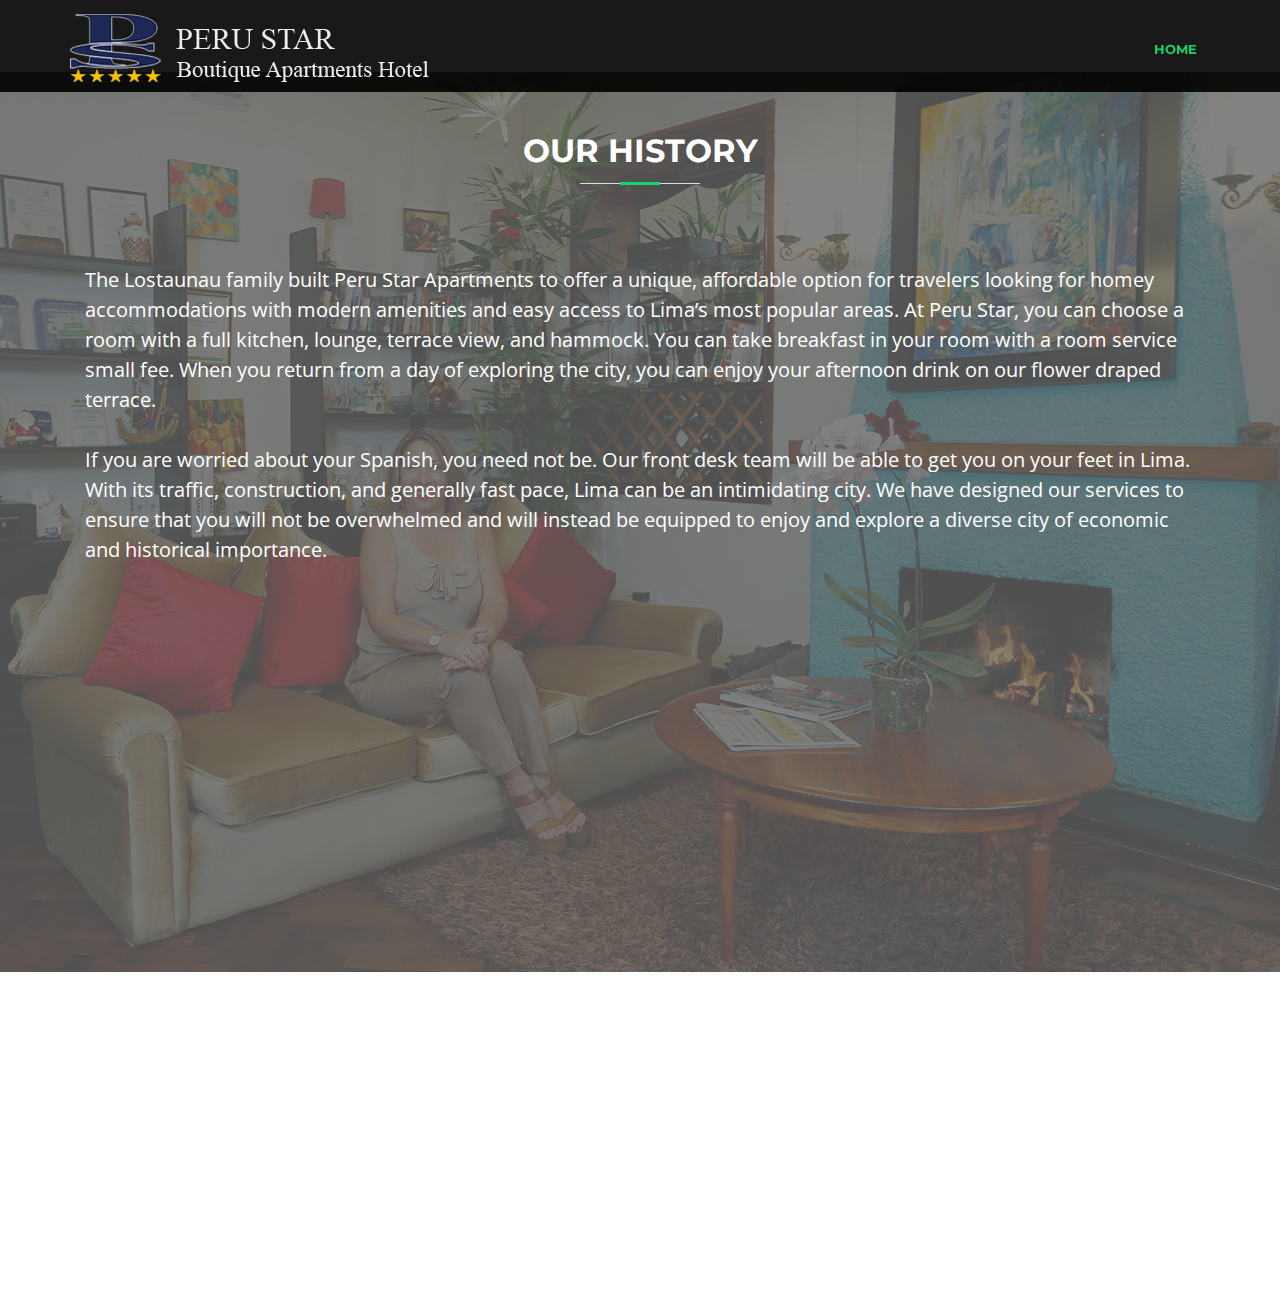
<file: About.html>
<!DOCTYPE html>
<html lang="en">
<head>
  <meta charset="utf-8">
  <title>Peru Star Apartments</title>
  <meta content="width=device-width, initial-scale=1.0" name="viewport">
  <meta content="" name="keywords">
  <meta content="" name="description">

  <!-- Favicons -->
  <link href="img/Icons/peru-star-icon.png" rel="icon">

  <!-- Google Fonts -->
  <link href="https://fonts.googleapis.com/css?family=Open+Sans:300,300i,400,400i,700,700i|Montserrat:300,400,500,700" rel="stylesheet">

  <!-- Bootstrap CSS File -->
  <link href="lib/bootstrap/css/bootstrap.min.css" rel="stylesheet">

  <!-- Libraries CSS Files -->
  <link href="lib/font-awesome/css/font-awesome.min.css" rel="stylesheet">
  <link href="lib/animate/animate.min.css" rel="stylesheet">
  <link href="lib/ionicons/css/ionicons.min.css" rel="stylesheet">
  <link href="lib/owlcarousel/assets/owl.carousel.min.css" rel="stylesheet">
  <link href="lib/lightbox/css/lightbox.min.css" rel="stylesheet">

  <!-- Main Stylesheet File -->
  <link href="css/style.css" rel="stylesheet">

    <!-- Google Tag Manager -->
    <script>(function(w,d,s,l,i){w[l]=w[l]||[];w[l].push({'gtm.start':
    new Date().getTime(),event:'gtm.js'});var f=d.getElementsByTagName(s)[0],
    j=d.createElement(s),dl=l!='dataLayer'?'&l='+l:'';j.async=true;j.src=
    'https://www.googletagmanager.com/gtm.js?id='+i+dl;f.parentNode.insertBefore(j,f);
    })(window,document,'script','dataLayer','GTM-MSD4GFF');</script>
    <!-- End Google Tag Manager -->
</head>

<body>
    <!-- Google Tag Manager (noscript) -->
    <noscript><iframe src="https://www.googletagmanager.com/ns.html?id=GTM-MSD4GFF"
    height="0" width="0" style="display:none;visibility:hidden"></iframe></noscript>
    <!-- End Google Tag Manager (noscript) -->
  <div id="preloader"></div>

  <!--==========================
    Header
  ============================-->
  <header id="header-other">
    <div class="container-fluid">
      
      <div id="logo" class="pull-left">
        <a href="index.html"><img src="img/Icons/PeruStar.png" alt="" title="" /></a>
      </div>

      <nav id="nav-menu-container">
        <ul class="nav-menu">
          <li class="menu-active"><a href="index.html">Home</a></li>
        </ul>
      </nav><!-- #nav-menu-container -->
    </div>
  </header><!-- #header -->

  <main id="main">


  <!--==========================
    Reservations Section
  ============================-->
  <section id="aboutFamily">
    <div class="container">

      <header class="section-header">
        <h3>Our History</h3>
        <p></p>
      </header>
      <div class="row aboutFamily-cols">
        <div class="container">
          <div class="row">
              <div class="col-md-12">
                  <p>
                      The Lostaunau family built Peru Star Apartments to offer a unique, affordable option for travelers looking for homey accommodations with modern amenities and easy access to Lima’s most popular areas. At Peru Star, you can choose a room with a full kitchen, lounge, terrace view, and hammock. You can take breakfast in your room with a room service small fee. When you return from a day of exploring the city, you can enjoy your afternoon drink on our flower draped terrace.</p>
                  <p>
                      If you are worried about your Spanish, you need not be. Our front desk team will be able to get you on your feet in Lima. With its traffic, construction, and generally fast pace, Lima can be an intimidating city. We have designed our services to ensure that you will not be overwhelmed and will instead be equipped to enjoy and explore a diverse city of economic and historical importance.
                  </p>
              </div>
          </div>
        </div>
      </div>
    </div>
  </section>

  <!--==========================
      Team Section
    ============================-->
    <section id="team">
        <div class="container">
            <div class="row">
                <div class="col-lg-2 col-md-2 wow fadeInUp" data-wow-delay="0.3s">
                    <div class="member">
                        <a href="https://www.tripadvisor.com.pe/Hotel_Review-g294316-d1431051-Reviews-Peru_Star_Botique_Apartments_Hotel-Lima_Lima_Region.html">
                            <img src="img/Banners/Awards/t1.jpg" class="img-fluid" alt="">
                        </a>                        
                    </div>
                </div>

                <div class="col-lg-2 col-md-2 wow fadeInUp" data-wow-delay="0.3s">
                    <div class="member">
                        <a href="https://www.tripadvisor.com.pe/Hotel_Review-g294316-d1431051-Reviews-Peru_Star_Botique_Apartments_Hotel-Lima_Lima_Region.html">
                            <img src="img/Banners/Awards/t2.jpg" class="img-fluid" alt="">
                        </a>  
                    </div>
                </div>
                <div class="col-lg-2 col-md-2 wow fadeInUp" data-wow-delay="0.3s">
                    <div class="member">
                        <a href="https://www.tripadvisor.com.pe/Hotel_Review-g294316-d1431051-Reviews-Peru_Star_Botique_Apartments_Hotel-Lima_Lima_Region.html">
                            <img src="img/Banners/Awards/t3.jpg" class="img-fluid" alt="">
                        </a>  
                    </div>
                </div>
                <div class="col-lg-2 col-md-2 wow fadeInUp" data-wow-delay="0.3s">
                    <div class="member">
                        <a href="https://www.tripadvisor.com.pe/Hotel_Review-g294316-d1431051-Reviews-Peru_Star_Botique_Apartments_Hotel-Lima_Lima_Region.html">
                            <img src="img/Banners/Awards/t4.jpg" class="img-fluid" alt="">
                        </a>  
                    </div>
                </div>
                <div class="col-lg-2 col-md-2 wow fadeInUp" data-wow-delay="0.3s">
                    <div class="member">
                        <a href="https://www.tripadvisor.com.pe/Hotel_Review-g294316-d1431051-Reviews-Peru_Star_Botique_Apartments_Hotel-Lima_Lima_Region.html">
                            <img src="img/Banners/Awards/t5.jpg" class="img-fluid" alt="">
                        </a>  
                    </div>
                </div>
                <div class="col-lg-2 col-md-2 wow fadeInUp" data-wow-delay="0.3s">
                    <div class="member">
                        <a href="https://www.tripadvisor.com.pe/Hotel_Review-g294316-d1431051-Reviews-Peru_Star_Botique_Apartments_Hotel-Lima_Lima_Region.html">
                            <img src="img/Banners/Awards/t6.jpg" class="img-fluid" alt="">
                        </a>  
                    </div>
                </div>
            </div>
        </div>
    </section>
    
    <!-- #team -->


  <!-- JavaScript Libraries -->
  <script src="lib/jquery/jquery.min.js"></script>
  <script src="lib/jquery/jquery-migrate.min.js"></script>
  <script src="lib/bootstrap/js/bootstrap.bundle.min.js"></script>
  <script src="lib/easing/easing.min.js"></script>
  <script src="lib/superfish/hoverIntent.js"></script>
  <script src="lib/superfish/superfish.min.js"></script>
  <script src="lib/wow/wow.min.js"></script>
  <script src="lib/waypoints/waypoints.min.js"></script>
  <script src="lib/counterup/counterup.min.js"></script>
  <script src="lib/owlcarousel/owl.carousel.min.js"></script>
  <script src="lib/isotope/isotope.pkgd.min.js"></script>
  <script src="lib/lightbox/js/lightbox.min.js"></script>
  <script src="lib/touchSwipe/jquery.touchSwipe.min.js"></script>
  <!-- Contact Form JavaScript File -->
  <script src="contactform/contactform.js"></script>

  <!-- Template Main Javascript File -->
  <script src="js/main.js"></script>

</body>
</html>
</file>
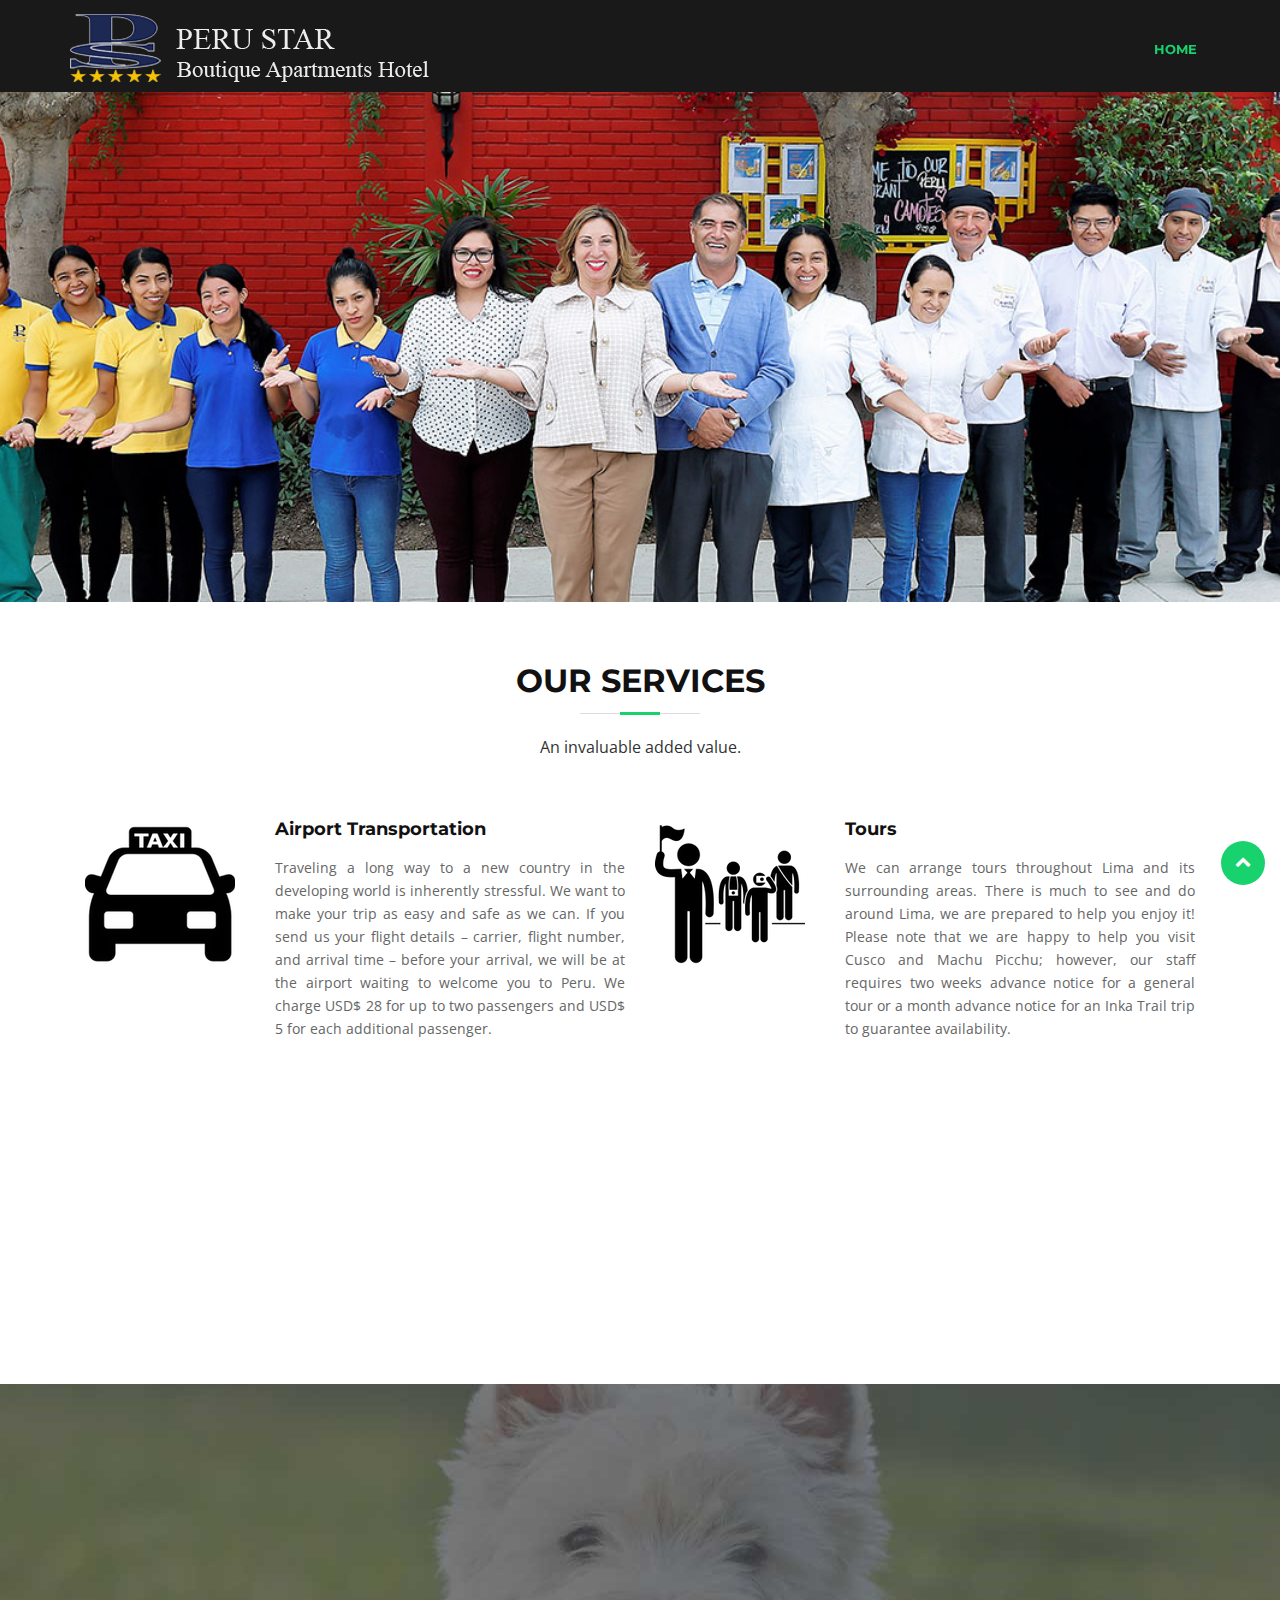
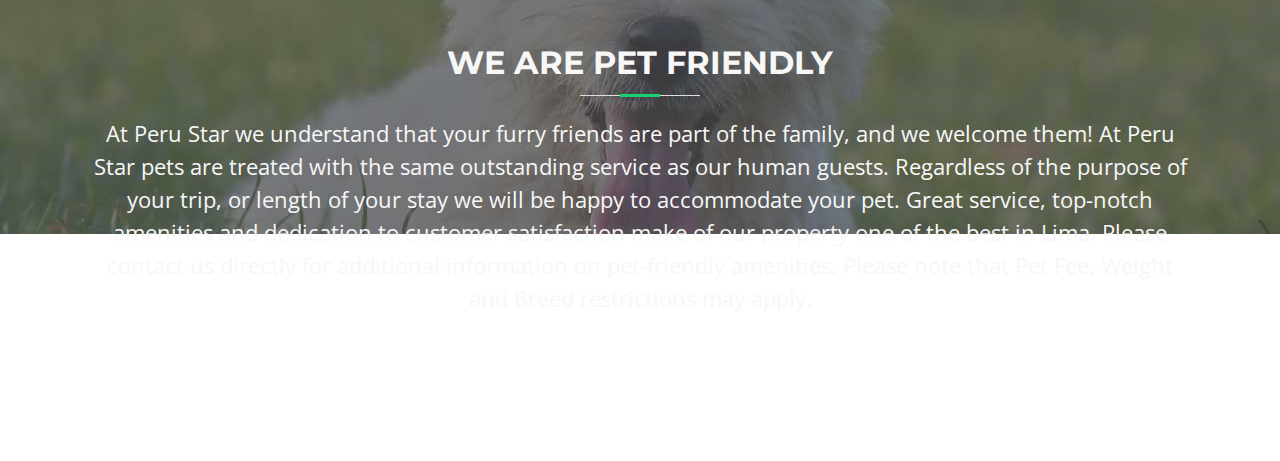
<file: Services.html>
<!DOCTYPE html>
<html lang="en">
<head>
  <meta charset="utf-8">
  <title>Peru Star Apartments</title>
  <meta content="width=device-width, initial-scale=1.0" name="viewport">
  <meta content="" name="keywords">
  <meta content="" name="description">

  <!-- Favicons -->
  <link href="img/Icons/peru-star-icon.png" rel="icon">

  <!-- Google Fonts -->
  <link href="https://fonts.googleapis.com/css?family=Open+Sans:300,300i,400,400i,700,700i|Montserrat:300,400,500,700" rel="stylesheet">

  <!-- Bootstrap CSS File -->
  <link href="lib/bootstrap/css/bootstrap.min.css" rel="stylesheet">

  <!-- Libraries CSS Files -->
  <link href="lib/font-awesome/css/font-awesome.min.css" rel="stylesheet">
  <link href="lib/animate/animate.min.css" rel="stylesheet">
  <link href="lib/ionicons/css/ionicons.min.css" rel="stylesheet">
  <link href="lib/owlcarousel/assets/owl.carousel.min.css" rel="stylesheet">
  <link href="lib/lightbox/css/lightbox.min.css" rel="stylesheet">

  <!-- Main Stylesheet File -->
  <link href="css/style.css" rel="stylesheet">

  <!-- Google Tag Manager -->
  <script>(function(w,d,s,l,i){w[l]=w[l]||[];w[l].push({'gtm.start':
  new Date().getTime(),event:'gtm.js'});var f=d.getElementsByTagName(s)[0],
  j=d.createElement(s),dl=l!='dataLayer'?'&l='+l:'';j.async=true;j.src=
  'https://www.googletagmanager.com/gtm.js?id='+i+dl;f.parentNode.insertBefore(j,f);
  })(window,document,'script','dataLayer','GTM-MSD4GFF');</script>
  <!-- End Google Tag Manager -->

</head>

<body>
  <!-- Google Tag Manager (noscript) -->
  <noscript><iframe src="https://www.googletagmanager.com/ns.html?id=GTM-MSD4GFF"
  height="0" width="0" style="display:none;visibility:hidden"></iframe></noscript>
  <!-- End Google Tag Manager (noscript) -->
  <div id="preloader"></div>

  <!--==========================
    Header
  ============================-->
  <header id="header-other">
    <div class="container-fluid">
      
      <div id="logo" class="pull-left">
        <a href="index.html"><img src="img/Icons/PeruStar.png" alt="" title="" /></a>
      </div>

      <nav id="nav-menu-container">
        <ul class="nav-menu">
          <li class="menu-active"><a href="index.html">Home</a></li>
        </ul>
      </nav><!-- #nav-menu-container -->
    </div>
  </header><!-- #header -->

  <main id="main">


  <!--==========================
    Reservations Section
  ============================-->
    <section id="services-page-header">
    </section><!-- #about -->

 <!--==========================
      Services Section
    ============================-->
    <section id="services">
            <div class="container">
              <header class="section-header wow fadeInUp">
                <h3>Our Services</h3>
                <p>An invaluable added value.</p>
              </header>
      
              <div class="row">
                <div class="col-lg-6 col-md-6 box wow bounceInUp" data-wow-duration="1.4s">
                  <div class="icon">
                    <a>
                        <img  src="img/Icons/taxi.png">
                    </a>              
                  </div>
                  <div class="iconText">
                    <h4 class="title">
                      <a>Airport Transportation</a></h4>
                    <p class="description">
                        Traveling a long way to a new country in the developing world is inherently stressful. We want to make your trip as easy and safe as we can. If you send us your flight details – carrier, flight number, and arrival time – before your arrival, we will be at the airport waiting to welcome you to Peru. We charge USD$ 28 for up to two passengers and USD$ 5 for each additional passenger.
                    </p>
                  </div>            
                </div>
                <div class="col-lg-6 col-md-6 box wow bounceInUp" data-wow-duration="1.4s">
                  <div class="icon">
                      <a>
                        <img  src="img/Icons/Tours.png">
                      </a>                
                  </div>
                  <h4 class="title">
                    <a>Tours</a>
                  </h4>
                  <p class="description">
                    We can arrange tours throughout Lima and its surrounding areas. There is much to see and do around Lima, we are prepared to help you enjoy it! Please note that we are happy to help you visit Cusco and Machu Picchu; however, our staff requires two weeks advance notice for a general tour or a month advance notice for an Inka Trail trip to guarantee availability.
                  </p>
                </div>
                <div class="col-lg-6 col-md-6 box wow bounceInUp" data-wow-duration="1.4s">
                  <div class="icon">
                      <a>
                          <img src="img/Icons/Breakfast.png">
                      </a>                
                  </div>
                  <h4 class="title"><a>Continental Breakfast</a></h4>
                  <p class="description">
                    Enjoy a complimentary continental breakfast including fresh baked bread, seasonal fruit salad, homemade marmalade, fresh squeezed orange juice, and gourmet coffee on our terrace to get your day started. We also offer a number of breakfast sandwiches, eggs any style, omelets, and pancakes should you rise with an appetite. The hotel owners import maple syrup directly from North America, guaranteeing you will feel right at home.
                  </p>
                </div>
                <div class="col-lg-6 col-md-6 box wow bounceInUp" data-wow-delay="0.1s" data-wow-duration="1.4s">
                  <div class="icon">
                      <a>
                          <img src="img/Icons/wifi.png">
                      </a>                
                  </div>
                  <h4 class="title">
                    <a>Wifi</a>
                  </h4>
                  <p class="description">
                    Vacations are not what they used to be. Should you need to stay in touch, we have complimentary wifi connectivity in every room and hotspots throughout the hotel. If you would like to travel light and leave your laptop at home, we also have a public computer available at all hours.
                  </p>
                </div>
              </div>      
            </div>
          </section><!-- #services -->

    <section id="services-page-pet">
        <div class="container">
            <header class="section-header">
            <h3>We are Pet Friendly</h3>
            <p>At Peru Star we understand that your furry friends are part of the family, and we welcome them! At Peru Star pets are treated with the same outstanding service as our human guests. Regardless of the purpose of your trip, or length of your stay we will be happy to accommodate your pet. Great service, top-notch amenities and dedication to customer satisfaction make of our property one of the best in Lima. Please contact us directly for additional information on pet-friendly amenities. Please note that Pet Fee, Weight and Breed restrictions may apply.</p>
            </header>
            <div class="row services-page-cols">
            <div class="container">
                <div class="row">

                </div>
            </div>
            </div>
        </div>
    </section><!-- #about -->
  
    <!--==========================
    Call To Action Section
    ============================-->
    <section id="call-to-action" class="wow fadeIn">
        <div class="container text-center">
            <h3>Your Peruvian Adventure Awaits!</h3>
            <!-- <p> Let us.</p> -->
            <a class="cta-btn" href="Reservations.html">Reserve Now!</a>
        </div>
    </section><!-- #call-to-action -->

  <a href="#" class="back-to-top"><i class="fa fa-chevron-up"></i></a>

  <!-- JavaScript Libraries -->
  <script src="lib/jquery/jquery.min.js"></script>
  <script src="lib/jquery/jquery-migrate.min.js"></script>
  <script src="lib/bootstrap/js/bootstrap.bundle.min.js"></script>
  <script src="lib/easing/easing.min.js"></script>
  <script src="lib/superfish/hoverIntent.js"></script>
  <script src="lib/superfish/superfish.min.js"></script>
  <script src="lib/wow/wow.min.js"></script>
  <script src="lib/waypoints/waypoints.min.js"></script>
  <script src="lib/counterup/counterup.min.js"></script>
  <script src="lib/owlcarousel/owl.carousel.min.js"></script>
  <script src="lib/isotope/isotope.pkgd.min.js"></script>
  <script src="lib/lightbox/js/lightbox.min.js"></script>
  <script src="lib/touchSwipe/jquery.touchSwipe.min.js"></script>
  <!-- Contact Form JavaScript File -->
  <script src="contactform/contactform.js"></script>

  <!-- Template Main Javascript File -->
  <script src="js/main.js"></script>

</body>
</html>
</file>
<file: css/style.css>
/*
  Theme Name: BizPage
  Theme URL: https://bootstrapmade.com/bizpage-bootstrap-business-template/
  Author: BootstrapMade.com
  License: https://bootstrapmade.com/license/
*/
/*--------------------------------------------------------------
# General
--------------------------------------------------------------*/
body {
  background: #fff;
  color: #666666;
  font-family: "Open Sans", sans-serif;
}

a {
  color: #18d26e;
  transition: 0.5s;
}

a:hover, a:active, a:focus {
  color: #18d36e;
  outline: none;
  text-decoration: none;
}

p {
  padding: 0;
  margin: 0 0 30px 0;
}

h1, h2, h3, h4, h5, h6 {
  font-family: "Montserrat", sans-serif;
  font-weight: 400;
  margin: 0 0 20px 0;
  padding: 0;
}

/* Prelaoder */
#preloader {
  position: fixed;
  left: 0;
  top: 0;
  right: 0;
  bottom: 0;
  z-index: 999;
  width: 100%;
  height: 100%;
  overflow: visible;
  background: #fff url("../img/preloader.gif") no-repeat center center;
}

/* Back to top button */
.back-to-top {
  position: fixed;
  display: none;
  background: #18d26e;
  color: #fff;
  display: inline-block;
  width: 44px;
  height: 44px;
  text-align: center;
  line-height: 1;
  font-size: 16px;
  border-radius: 50%;
  right: 15px;
  bottom: 15px;
  transition: background 0.5s;
  z-index: 11;
}

.back-to-top i {
  padding-top: 12px;
  color: #fff;
}

@media (max-width: 866px) {
  .back-to-top {
    bottom: 15px;
  }
}

/*--------------------------------------------------------------
# Header
--------------------------------------------------------------*/
#header {
  padding: 10px 0;
  height: 92px;
  position: fixed;
  left: 0;
  top: 0;
  right: 0;
  transition: all 0.5s;
  z-index: 997;
}

#header.header-scrolled {
  background: rgb(0, 0, 0);
  padding: 20px 0;
  height: 112px;
  transition: all 0.5s;
}

#header #logo {
  float: left;
}

@media (min-width: 1135px) {
  #header #logo {
    padding-left: 60px;
  }
}

@media (max-width: 1134px) {
  #header #logo {
    padding-left: 10px;
  }
  #header #logo img {
    max-height: 50px;
  }
}

#header #logo h1 {
  font-size: 34px;
  margin: 0;
  padding: 0;
  line-height: 1;
  font-family: "Montserrat", sans-serif;
  font-weight: 700;
  letter-spacing: 3px;
}

#header #logo h1 a, #header #logo h1 a:hover {
  color: #fff;
  padding-left: 10px;
  border-left: 4px solid #18d26e;
}

#header #logo img {
  padding: 0;
  margin: 0;
}

/*--------------------------------------------------------------
# Header - For Other pages
--------------------------------------------------------------*/
#header-other {
  padding: 10px 0;
  height: 92px;
  position: fixed;
  left: 0;
  top: 0;
  right: 0;
  transition: all 0.5s;
  z-index: 997;
  background: rgba(0, 0, 0, 0.9);  
}

#header-other.header-scrolled {
  background: rgba(0, 0, 0, 0.9);
  padding: 20px 0;
  height: 72px;
  transition: all 0.5s;
}

#header-other #logo {
  float: left;
}

@media (min-width: 1024px) {
  #header-other #logo {
    padding-left: 55px;
  }
}

#header-other #logo h1 {
  font-size: 34px;
  margin: 0;
  padding: 0;
  line-height: 1;
  font-family: "Montserrat", sans-serif;
  font-weight: 700;
  letter-spacing: 3px;
}

#header-other #logo h1 a, #header-other #logo h1 a:hover {
  color: #fff;
  padding-left: 10px;
  border-left: 4px solid #18d26e;
}

#header-other #logo img {
  padding: 0;
  margin: 0;
}

@media (max-width: 866px) {
  #header-other #logo h1 {
    font-size: 28px;
  }
  #header-other #logo img {
    max-height: 40px;
  }
}

/* reservations Us Section
--------------------------------*/
#reservations {
  background: url("../img/reservations-bg.jpg") center top no-repeat fixed;
  background-size: cover;
  padding: 60px 0 40px 0;
  position: relative;
  margin-top: 72px;
}

#reservations::before {
  content: '';
  position: absolute;
  left: 0;
  right: 0;
  top: 0;
  bottom: 0;
  background: rgba(255, 255, 255, 0.92);
  z-index: 9;
}

#reservations .container {
  position: relative;
  z-index: 10;
}

#reservations .reservations-col {
  background: #fff;
  border-radius: 0 0 4px 4px;
  box-shadow: 0px 2px 12px rgba(0, 0, 0, 0.08);
  margin-bottom: 20px;
  min-height: 445px;
}

#reservations .reservations-col .img {
  position: relative;
}

#reservations .reservations-col .img img {
  border-radius: 4px 4px 0 0;
}

#reservations .reservations-col .icon {
  width: 64px;
  height: 64px;
  padding-top: 8px;
  text-align: center;
  position: absolute;
  background-color: #18d26e;
  border-radius: 50%;
  text-align: center;
  border: 4px solid #fff;
  left: calc( 50% - 32px);
  bottom: -30px;
  transition: 0.3s;
}

#reservations .reservations-col i {
  font-size: 36px;
  line-height: 1;
  color: #fff;
  transition: 0.3s;
}

#reservations .reservations-col:hover .icon {
  background-color: #fff;
}

#reservations .reservations-col:hover i {
  color: #18d26e;
}

#reservations .reservations-col h2 {
  color: #000;
  text-align: center;
  font-weight: 700;
  font-size: 20px;
  padding: 0;
  margin: 40px 0 12px 0;
}

#reservations .reservations-col h2 a {
  color: #000;
}

#reservations .reservations-col h2 a:hover {
  color: #18d26e;
}

#reservations .reservations-col p {
  font-size: 14px;
  line-height: 24px;
  color: #333;
  margin-bottom: 0;
  padding: 0 20px 20px 20px;
}

/* reservations Us Section
--------------------------------*/
#services-page-header {
  background: url("../img/Banners/Decorative/ourteam.jpg");
  /* height: 100vh; */
  background-position: center;
  background-repeat: no-repeat;
  background-size: cover;
  padding: 470px 0 40px 0;
  position: relative;
  margin-top: 92px;
}

#services-page-pet {
  background: url("../img/Banners/Decorative/mascota_final.jpg");  
  background-position: center;
  background-repeat: no-repeat;
  background-size: cover;
  height: 50vh;
  padding: 260px 0 40px 0;
  position: relative;
}

#services-page-pet p {
  color: #f7f7f7;
  font-size: 22PX;
}

#services-page-pet h3 {
  color: #f7f7f7;
}

#services-page {
  padding: 60px 0 40px 0;
  position: relative;
  margin-top: 72px;
}

#services-page::before {
  content: '';
  position: absolute;
  left: 0;
  right: 0;
  top: 0;
  bottom: 0;
  background: rgba(255, 255, 255, 0);
  z-index: 9;
}

#services-page .container {
  position: relative;
  z-index: 10;
}

#services-page .services-page-col {
  background: #fff;
  border-radius: 0 0 4px 4px;
  box-shadow: 0px 2px 12px rgba(0, 0, 0, 0.08);
  margin-bottom: 20px;
  min-height: 445px;
}

#services-page .services-page-col .img {
  position: relative;
}

#services-page .services-page-col .img img {
  border-radius: 4px 4px 0 0;
}

#services-page .services-page-col .icon {
  width: 64px;
  height: 64px;
  padding-top: 8px;
  text-align: center;
  position: absolute;
  background-color: #18d26e;
  border-radius: 50%;
  text-align: center;
  border: 4px solid #fff;
  left: calc( 50% - 32px);
  bottom: -30px;
  transition: 0.3s;
}

#services-page .services-page-col i {
  font-size: 36px;
  line-height: 1;
  color: #fff;
  transition: 0.3s;
}

#services-page .services-page-col:hover .icon {
  background-color: #fff;
}

#services-page .services-page-col:hover i {
  color: #18d26e;
}

#services-page .services-page-col h2 {
  color: #000;
  text-align: center;
  font-weight: 700;
  font-size: 20px;
  padding: 0;
  margin: 40px 0 12px 0;
}

#services-page .services-page-col h2 a {
  color: #000;
}

#services-page .services-page-col h2 a:hover {
  color: #18d26e;
}

#services-page .services-page-col p {
  font-size: 14px;
  line-height: 24px;
  color: #333;
  margin-bottom: 0;
  padding: 0 20px 20px 20px;
}

/* aboutFamily Us Section
--------------------------------*/
#aboutFamily {
  background: url("../img/Banners/Decorative/saludo.jpg");
  height: 100vh;
  background-position: center;
  background-repeat: no-repeat;
  background-size: cover;
  padding: 60px 0 40px 0;
  position: relative;
  margin-top: 72px;
}

#aboutFamily p {
  color: #fff;
  font-size: 20px;
}

#aboutFamily .section-header h3{
  color: #fff;
}

#aboutFamily::before {
  content: '';
  position: absolute;
  left: 0;
  right: 0;
  top: 0;
  bottom: 0;
  background: rgba(100, 100, 100, 0.8);
  z-index: 9;
}

#aboutFamily .container {
  position: relative;
  z-index: 10;
}

#aboutFamily .aboutFamily-col {
  background: #fff;
  border-radius: 0 0 4px 4px;
  box-shadow: 0px 2px 12px rgba(0, 0, 0, 0.08);
  margin-bottom: 20px;
  min-height: 445px;
}

#aboutFamily .aboutFamily-col .img {
  position: relative;
}

#aboutFamily .aboutFamily-col .img img {
  border-radius: 4px 4px 0 0;
}

#aboutFamily .aboutFamily-col .icon {
  width: 64px;
  height: 64px;
  padding-top: 8px;
  text-align: center;
  position: absolute;
  background-color: #18d26e;
  border-radius: 50%;
  text-align: center;
  border: 4px solid #fff;
  left: calc( 50% - 32px);
  bottom: -30px;
  transition: 0.3s;
}

#aboutFamily .aboutFamily-col i {
  font-size: 36px;
  line-height: 1;
  color: #fff;
  transition: 0.3s;
}

#aboutFamily .aboutFamily-col:hover .icon {
  background-color: #fff;
}

#aboutFamily .aboutFamily-col:hover i {
  color: #18d26e;
}

#aboutFamily .aboutFamily-col h2 {
  color: #000;
  text-align: center;
  font-weight: 700;
  font-size: 20px;
  padding: 0;
  margin: 40px 0 12px 0;
}

#aboutFamily .aboutFamily-col h2 a {
  color: #000;
}

#aboutFamily .aboutFamily-col h2 a:hover {
  color: #18d26e;
}

#aboutFamily .aboutFamily-col p {
  font-size: 14px;
  line-height: 24px;
  color: #333;
  margin-bottom: 0;
  padding: 0 20px 20px 20px;
}

/*--------------------------------------------------------------
# Intro Section
--------------------------------------------------------------*/
#intro {
  display: table;
  width: 100%;
  height: 100vh;
  background: #000;
}

#intro .carousel-item {
  width: 100%;
  height: 100vh;
  background-size: cover;
  background-position: center;
  background-repeat: no-repeat;
}

#intro .carousel-item::before {
  content: '';
  background-color: rgba(0, 0, 0, 0.7);
  position: absolute;
  height: 100%;
  width: 100%;
  top: 0;
  right: 0;
  left: 0;
  bottom: 0;
}

#intro .carousel-container {
  display: flex;
  justify-content: center;
  align-items: center;
  position: absolute;
  bottom: 0;
  top: 0;
  left: 0;
  right: 0;
}

#intro .carousel-content {
  text-align: center;
}

#intro h2 {
  color: #fff;
  margin-bottom: 30px;
  font-size: 48px;
  font-weight: 700;
}

@media (max-width: 866px) {
  #intro h2 {
    font-size: 28px;
  }
}

#intro p {
  width: 80%;
  margin: 0 auto 30px auto;
  color: #fff;
}

@media (min-width: 1024px) {
  #intro p {
    width: 60%;
  }
}

#intro .carousel-fade .carousel-inner .carousel-item {
  -webkit-transition-property: opacity;
  transition-property: opacity;
}

#intro .carousel-fade .carousel-inner .carousel-item,
#intro .carousel-fade .carousel-inner .active.carousel-item-left,
#intro .carousel-fade .carousel-inner .active.carousel-item-right {
  opacity: 0;
}

#intro .carousel-fade .carousel-inner .active,
#intro .carousel-fade .carousel-inner .carousel-item-next.carousel-item-left,
#intro .carousel-fade .carousel-inner .carousel-item-prev.carousel-item-right {
  opacity: 1;
  transition: 0.5s;
}

#intro .carousel-fade .carousel-inner .carousel-item-next,
#intro .carousel-fade .carousel-inner .carousel-item-prev,
#intro .carousel-fade .carousel-inner .active.carousel-item-left,
#intro .carousel-fade .carousel-inner .active.carousel-item-right {
  left: 0;
  -webkit-transform: translate3d(0, 0, 0);
  transform: translate3d(0, 0, 0);
}

#intro .carousel-control-prev, #intro .carousel-control-next {
  width: 10%;
}

@media (min-width: 1024px) {
  #intro .carousel-control-prev, #intro .carousel-control-next {
    width: 5%;
  }
}

#intro .carousel-control-next-icon, #intro .carousel-control-prev-icon {
  background: none;
  font-size: 32px;
  line-height: 1;
}

#intro .carousel-indicators li {
  cursor: pointer;
}

#intro .btn-get-started {
  font-family: "Montserrat", sans-serif;
  font-weight: 500;
  font-size: 16px;
  letter-spacing: 1px;
  display: inline-block;
  padding: 8px 32px;
  border-radius: 50px;
  transition: 0.5s;
  margin: 10px;
  color: #fff;
  background: #18d26e;
}

#intro .btn-get-started:hover {
  background: #fff;
  color: #18d26e;
}

/*--------------------------------------------------------------
# Navigation Menu
--------------------------------------------------------------*/
/* Nav Menu Essentials */
.nav-menu, .nav-menu * {
  margin: 0;
  padding: 0;
  list-style: none;
}

.nav-menu ul {
  position: absolute;
  display: none;
  top: 100%;
  left: 0;
  z-index: 99;
}

.nav-menu li {
  position: relative;
  white-space: nowrap;
}

.nav-menu > li {
  float: left;
}

.nav-menu li:hover > ul,
.nav-menu li.sfHover > ul {
  display: block;
}

.nav-menu ul ul {
  top: 0;
  left: 100%;
}

.nav-menu ul li {
  min-width: 180px;
}

/* Nav Menu Arrows */
.sf-arrows .sf-with-ul {
  padding-right: 30px;
}

.sf-arrows .sf-with-ul:after {
  content: "\f107";
  position: absolute;
  right: 15px;
  font-family: FontAwesome;
  font-style: normal;
  font-weight: normal;
}

.sf-arrows ul .sf-with-ul:after {
  content: "\f105";
}

/* Nav Meu Container */
#nav-menu-container {
  float: right;
  margin: 0;
}

@media (min-width: 1024px) {
  #nav-menu-container {
    padding-right: 60px;
  }
}

@media (max-width: 866px) {
  #nav-menu-container {
    display: none;
  }
}

/* Nav Meu Styling */
.nav-menu a {
  padding: 30PX 8px 10px 8px;
  text-decoration: none;
  display: inline-block;
  color: #fff;
  font-family: "Montserrat", sans-serif;
  font-weight: 700;
  font-size: 13px;
  text-transform: uppercase;
  outline: none;
}

.nav-menu li:hover > a, .nav-menu > .menu-active > a {
  color: #18d26e;
}

.nav-menu > li {
  margin-left: 10px;
}

.nav-menu ul {
  margin: 4px 0 0 0;
  padding: 10px;
  box-shadow: 0px 0px 30px rgba(127, 137, 161, 0.25);
  background: #fff;
}

.nav-menu ul li {
  transition: 0.3s;
}

.nav-menu ul li a {
  padding: 10px;
  color: #333;
  transition: 0.3s;
  display: block;
  font-size: 13px;
  text-transform: none;
}

.nav-menu ul li:hover > a {
  color: #18d26e;
}

.nav-menu ul ul {
  margin: 0;
}

/* Mobile Nav Toggle */
#mobile-nav-toggle {
  position: fixed;
  right: 0;
  top: 0;
  z-index: 999;
  margin: 20px 20px 0 0;
  border: 0;
  background: none;
  font-size: 24px;
  display: none;
  transition: all 0.4s;
  outline: none;
  cursor: pointer;
}

#mobile-nav-toggle i {
  color: #fff;
}

@media (max-width: 866px) {
  #mobile-nav-toggle {
    display: inline;
  }
}

/* Mobile Nav Styling */
#mobile-nav {
  position: fixed;
  top: 0;
  padding-top: 18px;
  bottom: 0;
  z-index: 998;
  background: rgba(0, 0, 0, 0.8);
  left: -260px;
  width: 260px;
  overflow-y: auto;
  transition: 0.4s;
}

#mobile-nav ul {
  padding: 0;
  margin: 0;
  list-style: none;
}

#mobile-nav ul li {
  position: relative;
}

#mobile-nav ul li a {
  color: #fff;
  font-size: 13px;
  text-transform: uppercase;
  overflow: hidden;
  padding: 10px 22px 10px 15px;
  position: relative;
  text-decoration: none;
  width: 100%;
  display: block;
  outline: none;
  font-weight: 700;
  font-family: "Montserrat", sans-serif;
}

#mobile-nav ul li a:hover {
  color: #fff;
}

#mobile-nav ul li li {
  padding-left: 30px;
}

#mobile-nav ul .menu-has-children i {
  position: absolute;
  right: 0;
  z-index: 99;
  padding: 15px;
  cursor: pointer;
  color: #fff;
}

#mobile-nav ul .menu-has-children i.fa-chevron-up {
  color: #18d26e;
}

#mobile-nav ul .menu-has-children li a {
  text-transform: none;
}

#mobile-nav ul .menu-item-active {
  color: #18d26e;
}

#mobile-body-overly {
  width: 100%;
  height: 100%;
  z-index: 997;
  top: 0;
  left: 0;
  position: fixed;
  background: rgba(0, 0, 0, 0.7);
  display: none;
}

/* Mobile Nav body classes */
body.mobile-nav-active {
  overflow: hidden;
}

body.mobile-nav-active #mobile-nav {
  left: 0;
}

body.mobile-nav-active #mobile-nav-toggle {
  color: #fff;
}

/*--------------------------------------------------------------
# Sections
--------------------------------------------------------------*/
/* Sections Header
--------------------------------*/
.section-header h3 {
  font-size: 32px;
  color: #111;
  text-transform: uppercase;
  text-align: center;
  font-weight: 700;
  position: relative;
  padding-bottom: 15px;
}

.section-header h3::before {
  content: '';
  position: absolute;
  display: block;
  width: 120px;
  height: 1px;
  background: #ddd;
  bottom: 1px;
  left: calc(50% - 60px);
}

.section-header h3::after {
  content: '';
  position: absolute;
  display: block;
  width: 40px;
  height: 3px;
  background: #18d26e;
  bottom: 0;
  left: calc(50% - 20px);
}

.section-header p {
  text-align: center;
  padding-bottom: 30px;
  color: #333;
}

/* Section with background
--------------------------------*/
.section-bg {
  background: #f7f7f7;
}

/* Featured Services Section
--------------------------------*/
#featured-services {
  background: #000;
  margin-bottom: 10px;
}

#featured-services img {
  display: block;
  margin-left: auto;
  margin-right: auto;
  width: 50%;
}

#featured-services .box {
  padding: 30px 20px;
}

#featured-services .box-bg {
  background-image: linear-gradient(0deg, #000000 0%, #242323 50%, #000000 100%);
}

#featured-services i {
  color: #18d26e;
  font-size: 48px;
  display: inline-block;
  line-height: 1;
}

#featured-services h4 {
  font-weight: 400;
  margin: 15px 0;
  font-size: 18px;
  text-align: center;
}

#featured-services h4 a {
  color: #fff;
}

#featured-services h4 a:hover {
  color: #18d26e;
}

#featured-services p {
  font-size: 14px;
  line-height: 24px;
  color: #fff;
  margin-bottom: 0;
}

/* About Us Section
--------------------------------*/
#about {
  background: url("../img/about-bg.jpg") center top no-repeat fixed;
  background-size: cover;
  padding: 60px 0 40px 0;
  position: relative;
}

#about::before {
  content: '';
  position: absolute;
  left: 0;
  right: 0;
  top: 0;
  bottom: 0;
  background: rgba(255, 255, 255, 0.92);
  z-index: 9;
}

#about .container {
  position: relative;
  z-index: 10;
}

#about .about-col {
  background: #fff;
  border-radius: 0 0 4px 4px;
  box-shadow: 0px 2px 12px rgba(0, 0, 0, 0.08);
  margin-bottom: 20px;
  min-height: 445px;
}

#about .about-col .img {
  position: relative;
}

#about .about-col .img img {
  border-radius: 4px 4px 0 0;
}

#about .about-col .icon {
  width: 64px;
  height: 64px;
  padding-top: 8px;
  text-align: center;
  position: absolute;
  background-color: #18d26e;
  border-radius: 50%;
  text-align: center;
  border: 4px solid #fff;
  left: calc( 50% - 32px);
  bottom: -30px;
  transition: 0.3s;
}

#about .about-col i {
  font-size: 36px;
  line-height: 1;
  color: #fff;
  transition: 0.3s;
}

#about .about-col:hover .icon {
  background-color: #fff;
}

#about .about-col:hover i {
  color: #18d26e;
}

#about .about-col h2 {
  color: #000;
  text-align: center;
  font-weight: 700;
  font-size: 20px;
  padding: 0;
  margin: 40px 0 12px 0;
}

#about .about-col h2 a {
  color: #000;
}

#about .about-col h2 a:hover {
  color: #18d26e;
}

#about .about-col p {
  font-size: 14px;
  line-height: 24px;
  color: #333;
  margin-bottom: 0;
  padding: 0 20px 20px 20px;
}

#about .cta-btn {
  font-family: "Montserrat", sans-serif;
  text-transform: uppercase;
  font-weight: 500;
  font-size: 16px;
  letter-spacing: 1px;
  display: inline-block;
  padding: 8px 28px;
  border-radius: 25px;
  transition: 0.5s;
  margin-top: 10px;


  background-color: #fff;
  border: 2px solid #18d26e;
  color: #18d26e;
}

#about .cta-btn:hover {
  border: 2px solid #fff;
  background-color: #18d26e;
  color: #fff;
}

/* Services Section
--------------------------------*/
#services {
  background: #fff;
  background-size: cover;
  padding: 60px 0 40px 0;
}

#services img {
  margin-right: 40px;
  padding-bottom: 25px;
}

#services .box {
  margin-bottom: 30px;
}

#services .icon {
  float: left;
  height: 100%;
}

#services .icon i {
  color: #18d26e;
  font-size: 36px;
  line-height: 1;
  transition: 0.5s;
}

#services .title {
  margin-left: 60px;
  font-weight: 700;
  margin-bottom: 15px;
  font-size: 18px;
}

#services .title a {
  color: #111;
  text-align: center;
}

#services .box:hover .title a {
  color: #18d26e;
}

#services .description {
  font-size: 14px;
  margin-left: 60px;
  line-height: 23px;
  margin-bottom: 0;
  text-align: justify;
}

#services .cta-btn {
  font-family: "Montserrat", sans-serif;
  text-transform: uppercase;
  font-weight: 500;
  font-size: 16px;
  letter-spacing: 1px;
  display: inline-block;
  padding: 8px 28px;
  border-radius: 25px;
  transition: 0.5s;
  margin-top: 10px;


  background-color: #fff;
  border: 2px solid #18d26e;
  color: #18d26e;
}

#services .cta-btn:hover {
  border: 2px solid #fff;
  background-color: #18d26e;
  color: #fff;
}


/* Call To Action Section
--------------------------------*/
#call-to-action {
  background: linear-gradient(rgba(0, 142, 99, 0.1), rgba(0, 0, 0, 0.1)), url(../img/call-to-action-bg.jpg) fixed center center;
  background-size: cover;
  padding: 60px 0;
}

#call-to-action h3 {
  color: #fff;
  font-size: 28px;
  font-weight: 700;
}

#call-to-action p {
  color: #fff;
}

#call-to-action .cta-btn {
  font-family: "Montserrat", sans-serif;
  text-transform: uppercase;
  font-weight: 500;
  font-size: 16px;
  letter-spacing: 1px;
  display: inline-block;
  padding: 8px 28px;
  border-radius: 25px;
  transition: 0.5s;
  margin-top: 10px;
  border: 2px solid #fff;
  color: #fff;
}

#call-to-action .cta-btn:hover {
  background: #18d26e;
  border: 2px solid #18d26e;
}

/* Call To Action Section
--------------------------------*/
#skills {
  padding: 60px 0;
}


#skills .progress {
  height: 35px;
  margin-bottom: 10px;
}

#skills .progress .skill {
  font-family: "Open Sans", sans-serif;
  line-height: 35px;
  padding: 0;
  margin: 0 0 0 20px;
  text-transform: uppercase;
}

#skills .progress .skill .val {
  float: right;
  font-style: normal;
  margin: 0 20px 0 0;
}

#skills .progress-bar {
  width: 1px;
  text-align: left;
  transition: .9s;
}

/* Facts Section
--------------------------------*/
#facts {
  background: url("../img/facts-bg.jpg") center top no-repeat fixed;
  background-size: cover;
  padding: 60px 0 0 0;
  position: relative;
}

#facts::before {
  content: '';
  position: absolute;
  left: 0;
  right: 0;
  top: 0;
  bottom: 0;
  background: rgba(255, 255, 255, 0.88);
  z-index: 9;
}

#facts .container {
  position: relative;
  z-index: 10;
}

#facts .counters span {
  font-family: "Montserrat", sans-serif;
  font-weight: bold;
  font-size: 48px;
  display: block;
  color: #18d26e;
}

#facts .counters p {
  padding: 0;
  margin: 0 0 20px 0;
  font-family: "Montserrat", sans-serif;
  font-size: 14px;
  color: #111;
}

#facts .facts-img {
  text-align: center;
  padding-top: 30px;
}

/* Portfolio Section
--------------------------------*/
#portfolio {
  padding: 60px 0;
  margin-top: 72px;
}

#portfolio.apartment {
  padding: 0px 0;
  margin-top: 0px;
}

#portfolio #portfolio-flters {
  padding: 0;
  margin: 5px 0 35px 0;
  list-style: none;
  text-align: center;
}

#portfolio #portfolio-flters li {
  cursor: pointer;
  margin: 15px 15px 15px 0;
  display: inline-block;
  padding: 10px 20px;
  font-size: 12px;
  line-height: 20px;
  color: #666666;
  border-radius: 4px;
  text-transform: uppercase;
  background: #fff;
  margin-bottom: 5px;
  transition: all 0.3s ease-in-out;
}

#portfolio #portfolio-flters li:hover, #portfolio #portfolio-flters li.filter-active {
  background: #18d26e;
  color: #fff;
}

#portfolio #portfolio-flters li:last-child {
  margin-right: 0;
}

#portfolio .portfolio-wrap {
  box-shadow: 0px 2px 12px rgba(0, 0, 0, 0.08);
  transition: 0.3s;
}

#portfolio .portfolio-wrap:hover {
  box-shadow: 0px 4px 14px rgba(0, 0, 0, 0.16);
}

#portfolio .portfolio-item {
  position: relative;
  height: 360px;
  overflow: hidden;
}

#portfolio .portfolio-item figure {
  background: #000;
  overflow: hidden;
  height: 240px;
  position: relative;
  border-radius: 4px 4px 0 0;
  margin: 0;
}

#portfolio .portfolio-item figure:hover img {
  opacity: 0.4;
  transition: 0.3s;
}

#portfolio .portfolio-item figure .link-preview, #portfolio .portfolio-item figure .link-details {
  position: absolute;
  display: inline-block;
  opacity: 0;
  line-height: 1;
  text-align: center;
  width: 36px;
  height: 36px;
  background: #fff;
  border-radius: 50%;
  transition: 0.2s linear;
}

#portfolio .portfolio-item figure .link-preview i, #portfolio .portfolio-item figure .link-details i {
  padding-top: 6px;
  font-size: 22px;
  color: #333;
}

#portfolio .portfolio-item figure .link-preview:hover, #portfolio .portfolio-item figure .link-details:hover {
  background: #18d26e;
}

#portfolio .portfolio-item figure .link-preview:hover i, #portfolio .portfolio-item figure .link-details:hover i {
  color: #fff;
}

#portfolio .portfolio-item figure .link-preview {
  left: calc(50% - 38px);
  top: calc(50% - 18px);
}

#portfolio .portfolio-item figure .link-details {
  right: calc(50% - 38px);
  top: calc(50% - 18px);
}

#portfolio .portfolio-item figure:hover .link-preview {
  opacity: 1;
  left: calc(50% - 44px);
}

#portfolio .portfolio-item figure:hover .link-details {
  opacity: 1;
  right: calc(50% - 44px);
}

#portfolio .portfolio-item .portfolio-info {
  background: #fff;
  text-align: center;
  padding: 30px;
  height: 90px;
  border-radius: 0 0 3px 3px;
}

#portfolio .portfolio-item .portfolio-info h4 {
  font-size: 18px;
  line-height: 1px;
  font-weight: 700;
  margin-bottom: 18px;
  padding-bottom: 0;
}

#portfolio .portfolio-item .portfolio-info h4 a {
  color: #333;
}

#portfolio .portfolio-item .portfolio-info h4 a:hover {
  color: #18d26e;
}

#portfolio .portfolio-item .portfolio-info p {
  padding: 0;
  margin: 0;
  color: #b8b8b8;
  font-weight: 500;
  font-size: 14px;
  text-transform: uppercase;
}


/* Apartments Section
--------------------------------*/
#apartments {
  padding: 60px 0 40px 0;
  margin-top: 72px;
}

.carousel-item img {
  max-height: 900px;
  min-width: auto;
}

#apartments p {
  text-align: justify;
  /* padding-bottom: 8px; */
  color: #333;
}

#apartments h5 {
  text-align: justify;
  font-weight: bold;
  color: #333;
}

#apartments img:hover {
  opacity: 1;
}

/* Clients Section
--------------------------------*/
#clients {
  padding: 60px 0;
}

#clients img {
  max-width: 100%;
  opacity: 0.7;
  transition: 0.3s;
  padding: 15px 0;
  height: 400px;
}

#clients img:hover {
  opacity: 1;
}

#clients .owl-nav, #clients .owl-dots {
  margin-top: 5px;
  text-align: center;
}

#clients .owl-dot {
  display: inline-block;
  margin: 0 5px;
  width: 12px;
  height: 12px;
  border-radius: 50%;
  background-color: #ddd;
}

#clients .owl-dot.active {
  background-color: #18d26e;
}

/* Testimonials Section
--------------------------------*/
#testimonials {
  padding: 60px 0;
}

#testimonials .section-header {
  margin-bottom: 40px;
}

#testimonials .testimonial-item {
  text-align: center;
}

#testimonials .testimonial-item .testimonial-img {
  width: 120px;
  border-radius: 50%;
  border: 4px solid #fff;
  margin: 0 auto;
}

#testimonials .testimonial-item h3 {
  font-size: 20px;
  font-weight: bold;
  margin: 10px 0 5px 0;
  color: #111;
}

#testimonials .testimonial-item h4 {
  font-size: 14px;
  color: #999;
  margin: 0 0 15px 0;
}

#testimonials .testimonial-item .quote-sign-left {
  margin-top: -15px;
  padding-right: 10px;
  display: inline-block;
  width: 37px;
}

#testimonials .testimonial-item .quote-sign-right {
  margin-bottom: -15px;
  padding-left: 10px;
  display: inline-block;
  max-width: 100%;
  width: 37px;
}

#testimonials .testimonial-item p {
  font-style: italic;
  margin: 0 auto 15px auto;
}

@media (min-width: 992px) {
  #testimonials .testimonial-item p {
    width: 80%;
  }
}

#testimonials .owl-nav, #testimonials .owl-dots {
  margin-top: 5px;
  text-align: center;
}

#testimonials .owl-dot {
  display: inline-block;
  margin: 0 5px;
  width: 12px;
  height: 12px;
  border-radius: 50%;
  background-color: #ddd;
}

#testimonials .owl-dot.active {
  background-color: #18d26e;
}

/* Team Section
--------------------------------*/
#team {
  background: #fff;
  padding: 60px 0;
}

#team .member img{
  opacity: 0.4;
  min-height: 180px;
  min-width: 132px;
  
}
#team img:hover{  
  opacity: 1;
  transition: 0.4s;
}


#team .member {
  text-align: center;
  margin-bottom: 20px;
  position: relative;
}

#team .member .member-info {
  opacity: 0;
  display: flex;
  justify-content: center;
  align-items: center;
  position: absolute;
  bottom: 0;
  top: 0;
  left: 0;
  right: 0;
  transition: 0.2s;  
  
}

#team .member .member-info-content {
  margin-top: -50px;
  transition: margin 0.2s;
}

#team .member:hover .member-info {
  background: rgba(0, 0, 0, 0.7);
  opacity: 1;
  transition: 0.4s;
}

#team .member:hover .member-info-content {
  margin-top: 0;
  transition: margin 0.4s;
}

#team .member h4 {
  font-weight: 700;
  margin-bottom: 2px;
  font-size: 18px;
  color: #fff;
}

#team .member span {
  font-style: italic;
  display: block;
  font-size: 13px;
  color: #fff;
}

#team .member .social {
  margin-top: 15px;
}

#team .member .social a {
  transition: none;
  color: #fff;
}

#team .member .social a:hover {
  color: #18d26e;
}

#team .member .social i {
  font-size: 18px;
  margin: 0 2px;
}

/* Contact Section
--------------------------------*/
#contact {
  padding: 60px 0;
}

#contact .contact-info {
  margin-bottom: 20px;
  text-align: center;
}

#contact .contact-info i {
  font-size: 48px;
  display: inline-block;
  margin-bottom: 10px;
  color: #18d26e;
}

#contact .contact-info address, #contact .contact-info p {
  margin-bottom: 0;
  color: #000;
}

#contact .contact-info h3 {
  font-size: 18px;
  margin-bottom: 15px;
  font-weight: bold;
  text-transform: uppercase;
  color: #999;
}

#contact .contact-info a {
  color: #000;
}

#contact .contact-info a:hover {
  color: #18d26e;
}

#contact .contact-address, #contact .contact-phone, #contact .contact-email {
  margin-bottom: 20px;
}

@media (min-width: 866px) {
  #contact .contact-address, #contact .contact-phone, #contact .contact-email {
    padding: 20px 0;
  }
}

@media (min-width: 866px) {
  #contact .contact-phone {
    border-left: 1px solid #ddd;
    border-right: 1px solid #ddd;
  }
}

#contact .form #sendmessage {
  color: #18d26e;
  border: 1px solid #18d26e;
  display: none;
  text-align: center;
  padding: 15px;
  font-weight: 600;
  margin-bottom: 15px;
}

#contact .form #errormessage {
  color: red;
  display: none;
  border: 1px solid red;
  text-align: center;
  padding: 15px;
  font-weight: 600;
  margin-bottom: 15px;
}

#contact .form #sendmessage.show, #contact .form #errormessage.show, #contact .form .show {
  display: block;
}

#contact .form .validation {
  color: red;
  display: none;
  margin: 0 0 20px;
  font-weight: 400;
  font-size: 13px;
}

#contact .form input, #contact .form textarea {
  padding: 10px 14px;
  border-radius: 0;
  box-shadow: none;
  font-size: 15px;
}

#contact .form button[type="submit"] {
  background: #18d26e;
  border: 0;
  padding: 10px 30px;
  color: #fff;
  transition: 0.4s;
  cursor: pointer;
}

#contact .form button[type="submit"]:hover {
  background: #13a456;
}

/*--------------------------------------------------------------
# Footer
--------------------------------------------------------------*/
#footer {
  background: #000;
  padding: 0 0 30px 0;
  color: #eee;
  font-size: 14px;
}

#footer .footer-top {
  background: #111;
  padding: 60px 0 30px 0;
}

#footer .footer-top .footer-info {
  margin-bottom: 30px;
}

#footer .footer-top .footer-info h3 {
  font-size: 34px;
  margin: 0 0 20px 0;
  padding: 2px 0 2px 10px;
  line-height: 1;
  font-family: "Montserrat", sans-serif;
  font-weight: 700;
  letter-spacing: 3px;
  border-left: 4px solid #18d26e;
}

#footer .footer-top .footer-info p {
  font-size: 14px;
  line-height: 24px;
  margin-bottom: 0;
  font-family: "Montserrat", sans-serif;
  color: #eee;
}

#footer .footer-top .social-links a {
  font-size: 18px;
  display: inline-block;
  background: #333;
  color: #eee;
  line-height: 1;
  padding: 8px 0;
  margin-right: 4px;
  border-radius: 50%;
  text-align: center;
  width: 36px;
  height: 36px;
  transition: 0.3s;
}

#footer .footer-top .social-links a:hover {
  background: #18d26e;
  color: #fff;
}

#footer .footer-top h4 {
  font-size: 14px;
  font-weight: bold;
  color: #fff;
  text-transform: uppercase;
  position: relative;
  padding-bottom: 12px;
}

#footer .footer-top h4::before, #footer .footer-top h4::after {
  content: '';
  position: absolute;
  left: 0;
  bottom: 0;
  height: 2px;
}

#footer .footer-top h4::before {
  right: 0;
  background: #555;
}

#footer .footer-top h4::after {
  background: #18d26e;
  width: 60px;
}

#footer .footer-top .footer-links {
  margin-bottom: 30px;
}

#footer .footer-top .footer-links ul {
  list-style: none;
  padding: 0;
  margin: 0;
}

#footer .footer-top .footer-links ul i {
  padding-right: 8px;
  color: #ddd;
}

#footer .footer-top .footer-links ul li {
  border-bottom: 1px solid #333;
  padding: 10px 0;
}

#footer .footer-top .footer-links ul li:first-child {
  padding-top: 0;
}

#footer .footer-top .footer-links ul a {
  color: #eee;
}

#footer .footer-top .footer-links ul a:hover {
  color: #18d26e;
}

#footer .footer-top .footer-contact {
  margin-bottom: 30px;
}

#footer .footer-top .footer-contact p {
  line-height: 26px;
}

#footer .footer-top .footer-newsletter {
  margin-bottom: 30px;
}

#footer .footer-top .footer-newsletter input[type="email"] {
  border: 0;
  padding: 6px 8px;
  width: 65%;
}

#footer .footer-top .footer-newsletter input[type="submit"] {
  background: #18d26e;
  border: 0;
  width: 35%;
  padding: 6px 0;
  text-align: center;
  color: #fff;
  transition: 0.3s;
  cursor: pointer;
}

#footer .footer-top .footer-newsletter input[type="submit"]:hover {
  background: #13a456;
}

#footer .copyright {
  text-align: center;
  padding-top: 30px;
}

#footer .credits {
  text-align: center;
  font-size: 13px;
  color: #ddd;
}
</file>
